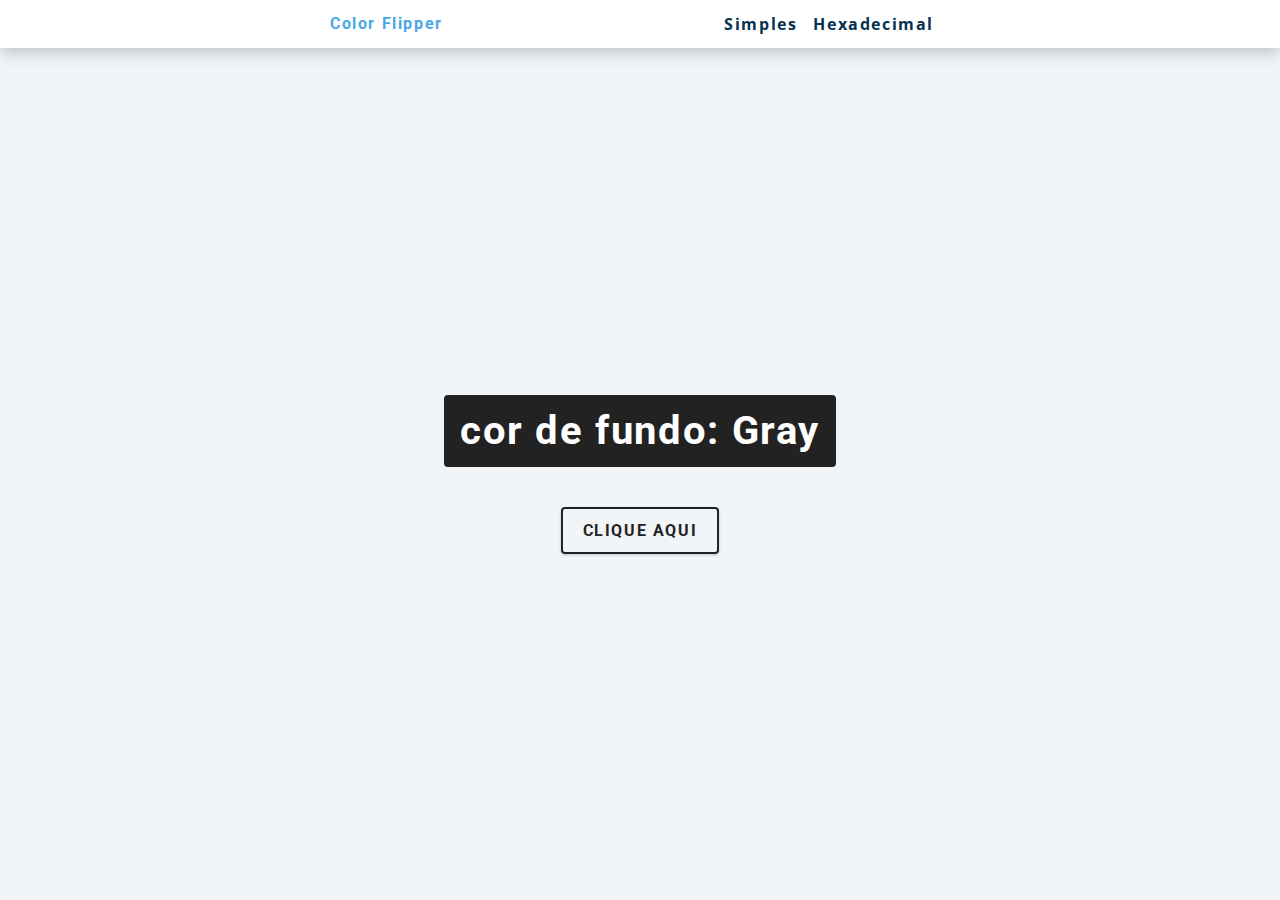
<file: index.html>
<!-- SETUP SIMPLES -->
<!DOCTYPE html>
<html lang="pt_BR">
  <head>
    <meta charset="UTF-8" />
    <meta name="viewport" content="width=device-width, initial-scale=1.0" />
    <title>Color Flipper || Simples</title>
    <script src="https://code.jquery.com/jquery-3.6.0.min.js"></script>
    <!-- styles -->
    <link rel="stylesheet" href="styles.css" />
  </head>
  <body>
    <nav>
      <div class="nav-center">
        <h4>color flipper</h4>
        <ul class="nav-links">
          <li>
            <a href="index.html"> simples </a>
          </li>
          <li>
            <a href="hex.html"> hexadecimal </a>
          </li>
        </ul>
      </div>
    </nav>
    <main>
      <div class="container">
        <h2>
          cor de fundo:
          <span class="color"> Gray </span>
        </h2>
        <button class="button button-hero" id="button">clique aqui</button>
      </div>
    </main>
    <!-- javascript -->
    <script src="app.js"></script>
  </body>
</html>
</file>
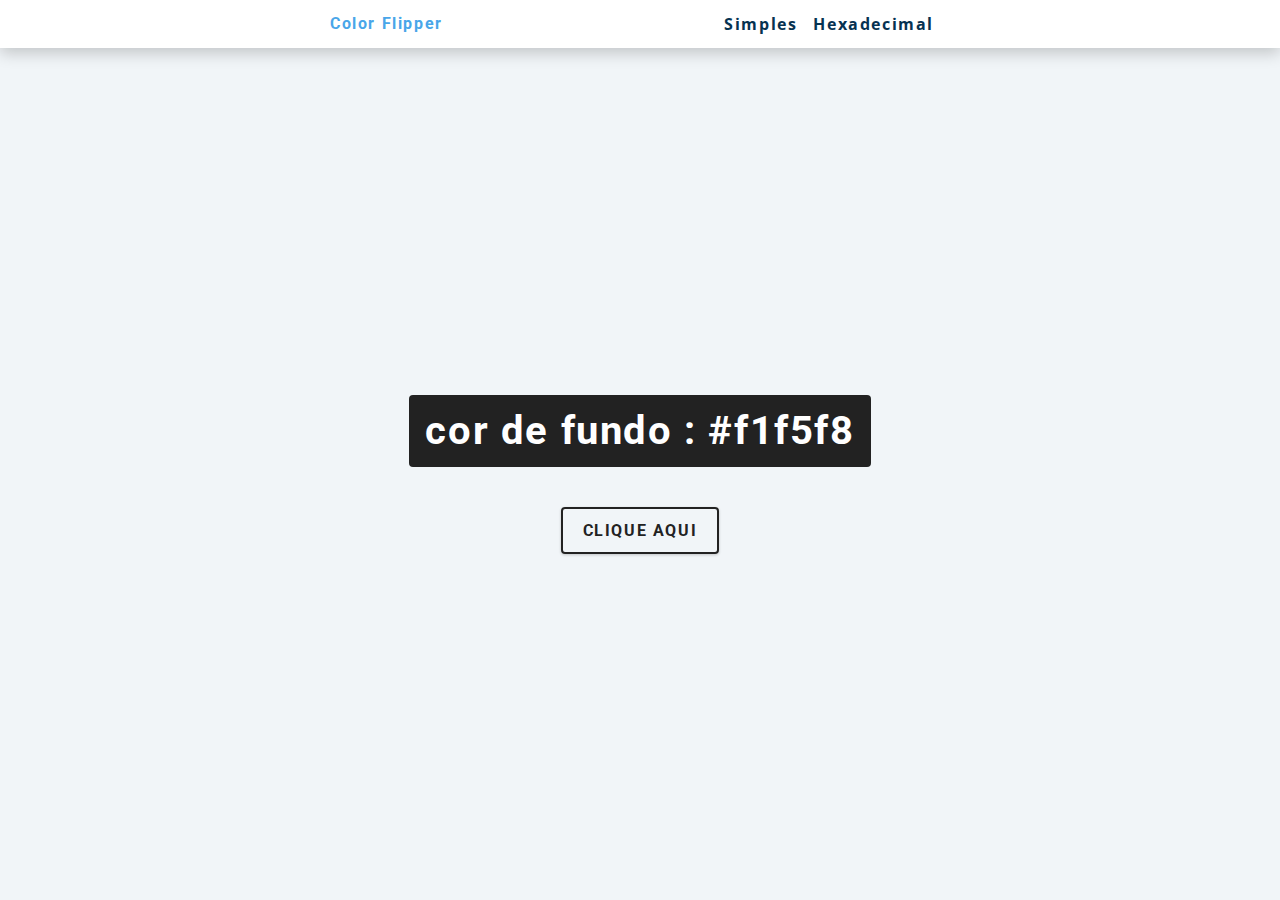
<file: hex.html>
<!DOCTYPE html>
<html lang="pt_BR">
  <head>
    <meta charset="UTF-8" />
    <meta name="viewport" content="width=device-width, initial-scale=1.0" />
    <title>Color Flipper || Hexadecimal</title>
    <script src="https://code.jquery.com/jquery-3.6.0.min.js"></script>

    <!-- styles -->
    <link rel="stylesheet" href="styles.css" />
  </head>

  <body>
    <nav>
      <div class="nav-center">
        <h4>color flipper</h4>
        <ul class="nav-links">
          <li><a href="index.html">simples</a></li>
          <li><a href="hex.html">hexadecimal</a></li>
        </ul>
      </div>
    </nav>
    <main>
      <div class="container">
        <h2>cor de fundo : <span class="color">#f1f5f8</span></h2>
        <button class="button button-hero" id="button">clique aqui</button>
      </div>
    </main>
    <!-- javascript -->
    <script src="hex.js"></script>
  </body>
</html>
</file>
<file: styles.css>
/*
=============== 
Fonts
===============
*/
@import url('https://fonts.googleapis.com/css?family=Open+Sans|Roboto:400,700&display=swap');

/*
=============== 
Variables
===============
*/

:root {
  /* dark shades of primary color*/
  --clr-primary-1: hsl(205, 86%, 17%);
  --clr-primary-2: hsl(205, 77%, 27%);
  --clr-primary-3: hsl(205, 72%, 37%);
  --clr-primary-4: hsl(205, 63%, 48%);
  /* primary/main color */
  --clr-primary-5: hsl(205, 78%, 60%);
  /* lighter shades of primary color */
  --clr-primary-6: hsl(205, 89%, 70%);
  --clr-primary-7: hsl(205, 90%, 76%);
  --clr-primary-8: hsl(205, 86%, 81%);
  --clr-primary-9: hsl(205, 90%, 88%);
  --clr-primary-10: hsl(205, 100%, 96%);
  /* darkest grey - used for headings */
  --clr-grey-1: hsl(209, 61%, 16%);
  --clr-grey-2: hsl(211, 39%, 23%);
  --clr-grey-3: hsl(209, 34%, 30%);
  --clr-grey-4: hsl(209, 28%, 39%);
  /* grey used for paragraphs */
  --clr-grey-5: hsl(210, 22%, 49%);
  --clr-grey-6: hsl(209, 23%, 60%);
  --clr-grey-7: hsl(211, 27%, 70%);
  --clr-grey-8: hsl(210, 31%, 80%);
  --clr-grey-9: hsl(212, 33%, 89%);
  --clr-grey-10: hsl(210, 36%, 96%);
  --clr-white: #fff;
  --clr-red-dark: hsl(360, 67%, 44%);
  --clr-red-light: hsl(360, 71%, 66%);
  --clr-green-dark: hsl(125, 67%, 44%);
  --clr-green-light: hsl(125, 71%, 66%);
  --clr-black: #222;
  --ff-primary: 'Roboto', sans-serif;
  --ff-secondary: 'Open Sans', sans-serif;
  --transition: all 0.3s linear;
  --spacing: 0.1rem;
  --radius: 0.25rem;
  --light-shadow: 0 5px 15px rgba(0, 0, 0, 0.1);
  --dark-shadow: 0 5px 15px rgba(0, 0, 0, 0.2);
  --max-width: 1170px;
  --fixed-width: 620px;
}
/*
=============== 
Global Styles
===============
*/

*,
::after,
::before {
  margin: 0;
  padding: 0;
  box-sizing: border-box;
}
body {
  font-family: var(--ff-secondary);
  background: var(--clr-grey-10);
  color: var(--clr-grey-1);
  line-height: 1.5;
  font-size: 0.875rem;
}
ul {
  list-style-type: none;
}
a {
  text-decoration: none;
}
h1,
h2,
h3,
h4 {
  letter-spacing: var(--spacing);
  text-transform: capitalize;
  line-height: 1.25;
  margin-bottom: 0.75rem;
  font-family: var(--ff-primary);
}
h1 {
  font-size: 3rem;
}
h2 {
  font-size: 2rem;
  text-transform: lowercase;
}
h3 {
  font-size: 1.25rem;
}
h4 {
  font-size: 0.875rem;
}
p {
  margin-bottom: 1.25rem;
  color: var(--clr-grey-5);
}
@media screen and (min-width: 800px) {
  h1 {
    font-size: 4rem;
  }
  h2 {
    font-size: 2.5rem;
  }
  h3 {
    font-size: 1.75rem;
  }
  h4 {
    font-size: 1rem;
  }
  body {
    font-size: 1rem;
  }
  h1,
  h2,
  h3,
  h4 {
    line-height: 1;
  }
}
/*  global classes */

/* section */
.section {
  padding: 5rem 0;
}

.section-center {
  width: 90vw;
  margin: 0 auto;
  max-width: 1170px;
}
@media screen and (min-width: 992px) {
  .section-center {
    width: 95vw;
  }
}
main {
  min-height: 100vh;
  display: grid;
  place-items: center;
}

/*
=============== 
Nav
===============
*/
nav {
  background: var(--clr-white);
  height: 3rem;
  display: grid;
  align-items: center;
  box-shadow: var(--dark-shadow);
}
.nav-center {
  width: 90vw;
  max-width: var(--fixed-width);
  margin: 0 auto;
  display: flex;
  align-items: center;
  justify-content: space-between;
}
.nav-center h4 {
  margin-bottom: 0;
  color: var(--clr-primary-5);
}
.nav-links {
  display: flex;
}
nav a {
  text-transform: capitalize;
  font-weight: 700;
  font-size: 1rem;
  color: var(--clr-primary-1);
  letter-spacing: var(--spacing);
  margin-right: 1rem;
}
nav a:hover {
  color: var(--clr-primary-5);
}
/*
=============== 
Container
===============
*/
main {
  min-height: calc(100vh - 3rem);
  display: grid;
  place-items: center;
}
.container {
  text-align: center;
}
.container h2 {
  background: var(--clr-black);
  color: var(--clr-white);
  padding: 1rem;
  border-radius: var(--radius);
  margin-bottom: 2.5rem;
}
.color {
  color: var(gray);
  text-transform: none;
}

.button-hero {
  font-family: var(--ff-primary);
  text-transform: uppercase;
  background: transparent;
  color: var(--clr-black);
  letter-spacing: var(--spacing);
  display: inline-block;
  font-weight: 700;
  transition: var(--transition);
  border: 2px solid var(--clr-black);
  cursor: pointer;
  box-shadow: 0 1px 3px rgba(0, 0, 0, 0.2);
  border-radius: var(--radius);
  font-size: 1rem;
  padding: 0.75rem 1.25rem;
}
.button-hero:hover {
  color: var(--clr-white);
  background: var(--clr-black);
}
</file>
